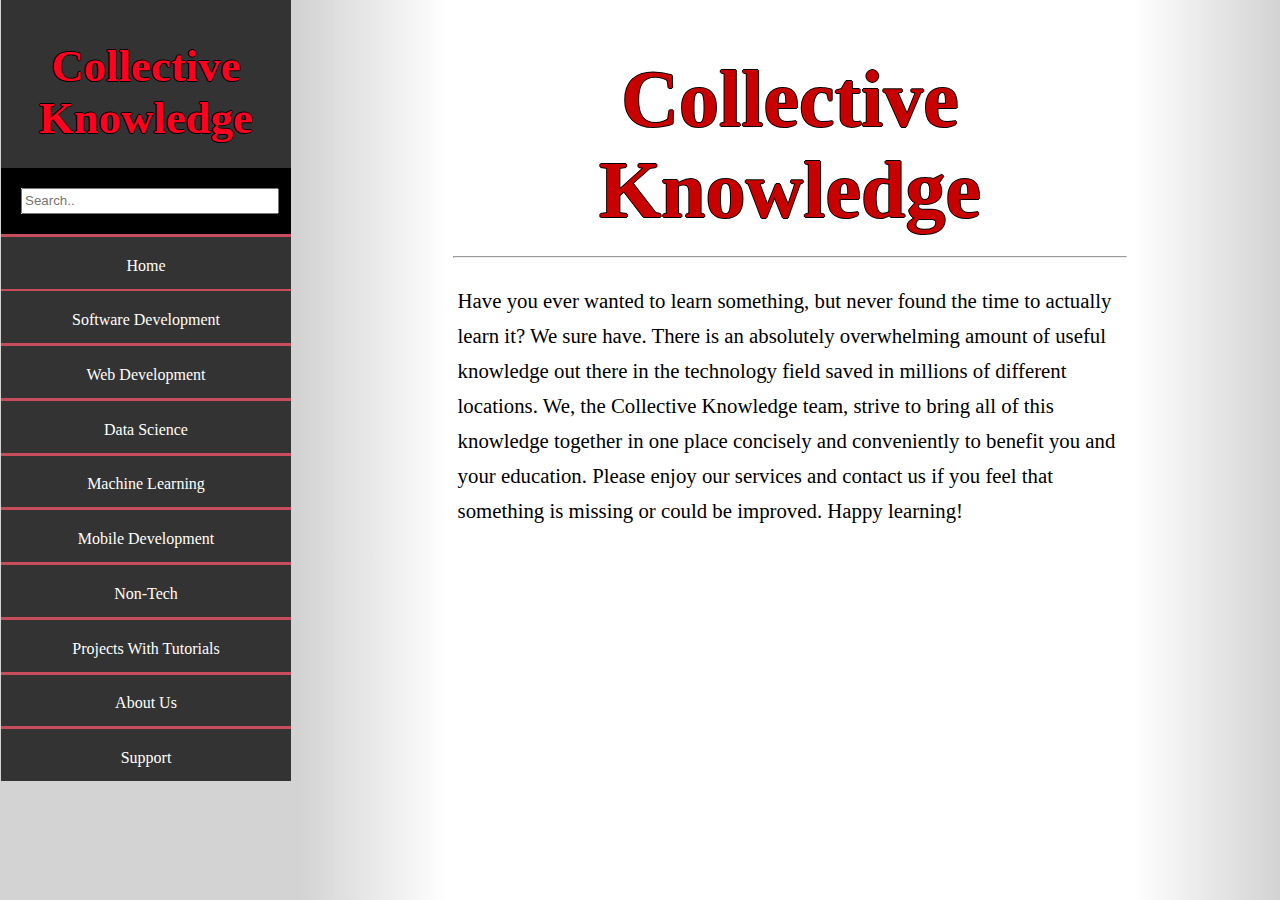
<file: CollectiveKnowledge/index.html>
<!DOCTYPE html>
<html>
<head>
<title>Collective Knowledge</title>
<meta name="description" content="Collective Knowledge is a learning platform for anyone who desires to be a well-rounded computer science student">
<meta charset="utf-8">
<meta name="viewport" content="width=device-width, initial-scale=1">
<meta http-equiv="Content-Type" content="text/html; charset=windows-1252">
<link rel='shortcut icon' href='favicon.ico' type='image/x-icon'>
<link rel="image_src" href="images/.jpg">
</head>

<frameset cols="300,*," frameborder="0" scrolling="yes">
  <frame src="menu.html">
  <frame class="mainFrame" src="main.html">
</frameset>

</html>
</file>
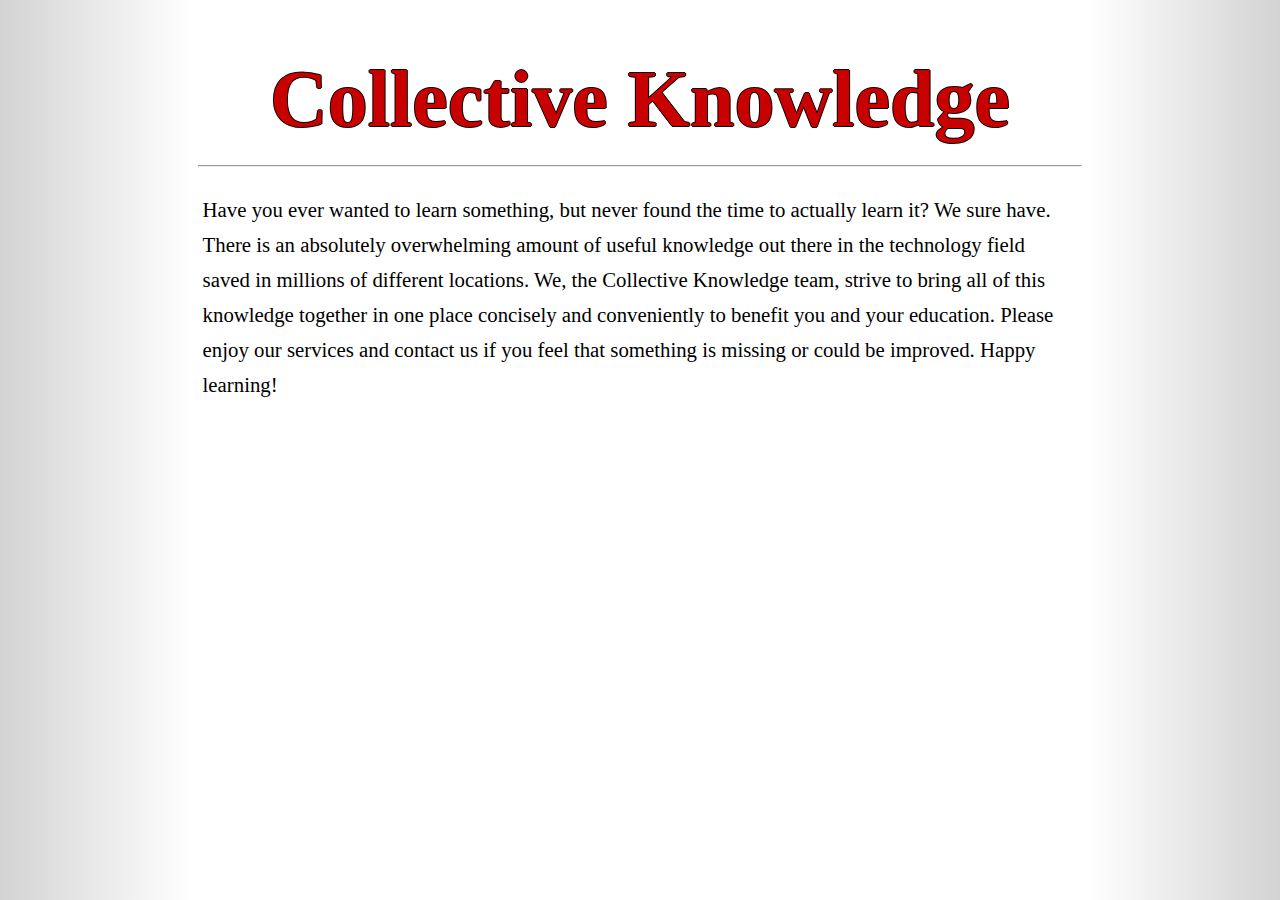
<file: main.html>
<!DOCTYPE html>
<html>
<style type="text/css">

body
{
    height: 100%;
    background-color: #f1f1f1;
    background-image: linear-gradient(to right, lightgrey 0%, #ffffff 15%, #ffffff 85%, lightgrey 100%);
}

.content
{
    margin-left: 15%;
    margin-right: 15%;
    width: 70%;
}

.header
{
    font-size: 5em;
    margin-bottom: 20px;
    text-align: center;
    color: #c90000;
    text-shadow: -1px 0 black, 0 1px black, 1px 0 black, 0 -1px black;
}

.headerText
{
    line-height: 35px;
    font-size: 1.3em;
    padding: 5px;
}

</style>



<div class="content">
    <h1 class="header">Collective Knowledge</h1>
    <hr>
    <p class="headerText">Have you ever wanted to learn something, but never found the time to actually learn it? We sure have. There is an absolutely overwhelming amount of useful knowledge out there in the technology field saved in millions of different locations. We, the Collective Knowledge team, strive to bring all of this knowledge together in one place concisely and conveniently to benefit you and your education. Please enjoy our services and contact us if you feel that something is missing or could be improved. Happy learning!</p>
</div>

</body>
</html>
</file>
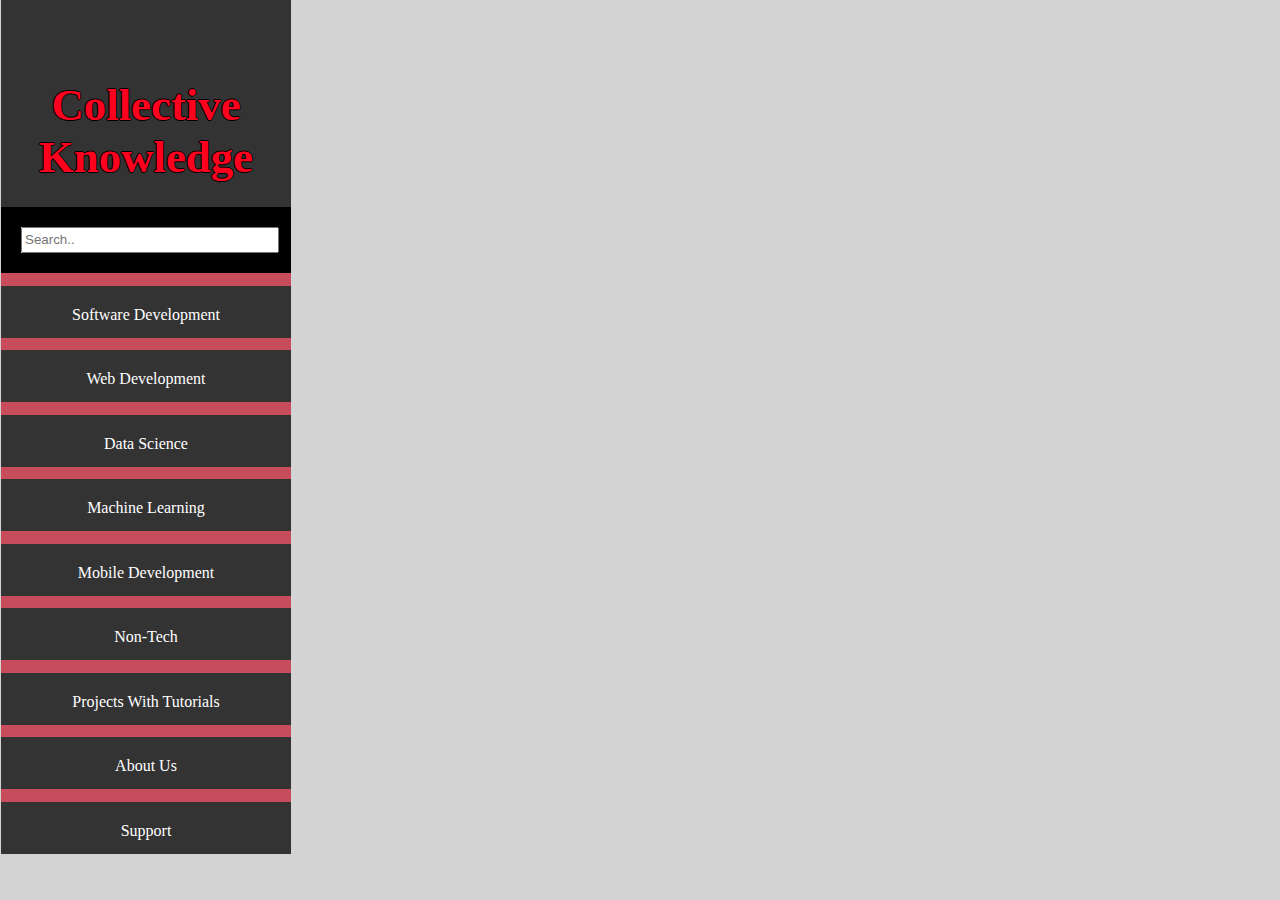
<file: menu.html>
<!DOCTYPE html>
<html>
<head>
</head>
<style type="text/css">

body
{
  background-color: lightgrey;
  margin-left: 1px;
  margin-right: 5px;
}

.the-title
{
text-align:center;
border-bottom:6px solid black;
background-color: #333;
padding-top:4%;
width:290px;
margin-top:-10px;
color: #ff001f;
text-shadow: -1px 0 black, 0 1px black, 1px 0 black, 0 -1px black;
font-size: 1.4em;
}

.search
{
margin-top: -12px;
border:20px solid black;
width:250px;
}

input
{
width:250px;
height:20px;
}

.nav
{
 padding-top:1%;
 width:290px;
 background-color: #c74d5c;
 text-align:center;
}

ul
{
    list-style-type: none;
    margin: 0;
    padding: 0;
    overflow: hidden;
    background-color: #333;
    position:relative;
    padding-top:2%;
}

li
{
    text-align:center;
}

li a
{
    display:inherit;
    color: white;
    padding: 14px 16px;
    text-decoration: none;
}

li a:hover
{
    background-color: #111;
}
</style>

<body>
<div class="the-title">
  <h1> Collective Knowledge </h1>
</div>

<div class="search">
  <form class="thebox"><input type="text" name="search" placeholder="Search..">
</div>

<div class="nav">
<ul>
  <li><a href="#home">Software Development</a></li>
</ul>
</div>

<div class="nav">
<ul>
  <li><a href="#home">Web Development</a></li>
</ul>
</div>

<div class="nav">
<ul>
  <li><a href="#home">Data Science</a></li>
</ul>
</div>

<div class="nav">
<ul>
  <li><a href="#home">Machine Learning</a></li>
</ul>
</div>

<div class="nav">
<ul>
  <li><a href="#home">Mobile Development</a></li>
</ul>
</div>

<div class="nav">
<ul>
  <li><a href="#home">Non-Tech</a></li>
</ul>
</div>

<div class="nav">
<ul>
  <li><a href="#home">Projects With Tutorials</a></li>
</ul>
</div>

<div class="nav">
<ul>
  <li><a href="#home">About Us</a></li>
</ul>
</div>

<div class="nav">
<ul>
  <li><a href="#home">Support</a></li>
</ul>
</div>

</body>
</html>
</file>
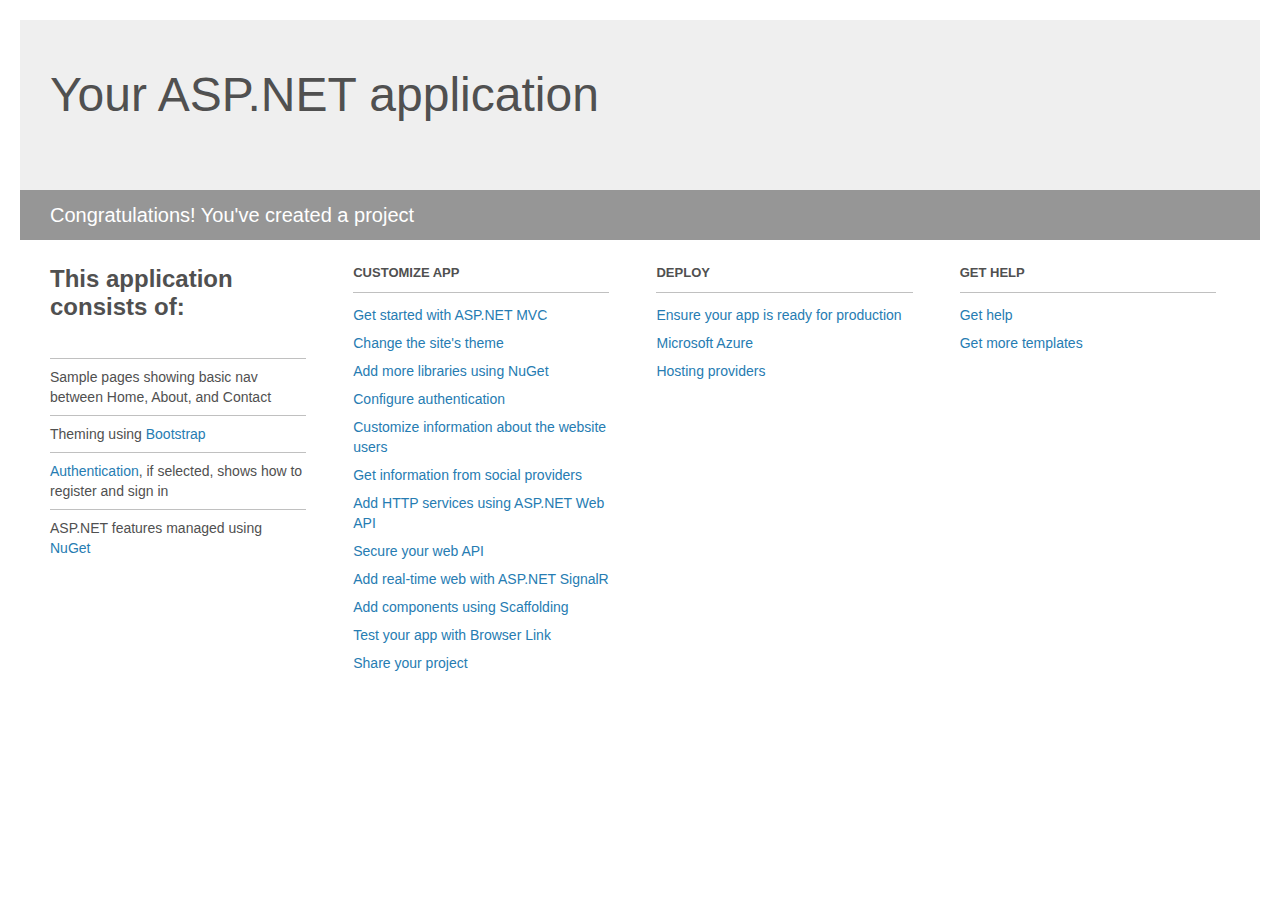
<file: KnowledgeBase/KnowledgeBase/Project_Readme.html>
﻿<!DOCTYPE html>
<html lang="en">
<head>
    <meta charset="utf-8" />
    <title>Your ASP.NET application</title>
    <style>
        body {
            background: #fff;
            color: #505050;
            font: 14px 'Segoe UI', tahoma, arial, helvetica, sans-serif;
            margin: 20px;
            padding: 0;
        }

        #header {
            background: #efefef;
            padding: 0;
        }

        h1 {
            font-size: 48px;
            font-weight: normal;
            margin: 0;
            padding: 0 30px;
            line-height: 150px;
        }

        p {
            font-size: 20px;
            color: #fff;
            background: #969696;
            padding: 0 30px;
            line-height: 50px;
        }

        #main {
            padding: 5px 30px;
        }

        .section {
            width: 21.7%;
            float: left;
            margin: 0 0 0 4%;
        }

            .section h2 {
                font-size: 13px;
                text-transform: uppercase;
                margin: 0;
                border-bottom: 1px solid silver;
                padding-bottom: 12px;
                margin-bottom: 8px;
            }

            .section.first {
                margin-left: 0;
            }

                .section.first h2 {
                    font-size: 24px;
                    text-transform: none;
                    margin-bottom: 25px;
                    border: none;
                }

                .section.first li {
                    border-top: 1px solid silver;
                    padding: 8px 0;
                }

            .section.last {
                margin-right: 0;
            }

        ul {
            list-style: none;
            padding: 0;
            margin: 0;
            line-height: 20px;
        }

        li {
            padding: 4px 0;
        }

        a {
            color: #267cb2;
            text-decoration: none;
        }

            a:hover {
                text-decoration: underline;
            }
    </style>
</head>
<body>

    <div id="header">
        <h1>Your ASP.NET application</h1>
        <p>Congratulations! You've created a project</p>
    </div>

    <div id="main">
        <div class="section first">
            <h2>This application consists of:</h2>
            <ul>
                <li>Sample pages showing basic nav between Home, About, and Contact</li>
                <li>Theming using <a href="http://go.microsoft.com/fwlink/?LinkID=615519">Bootstrap</a></li>
                <li><a href="http://go.microsoft.com/fwlink/?LinkID=615520">Authentication</a>, if selected, shows how to register and sign in</li>
                <li>ASP.NET features managed using <a href="http://go.microsoft.com/fwlink/?LinkID=320756">NuGet</a></li>
            </ul>
        </div>

        <div class="section">
            <h2>Customize app</h2>
            <ul>
                <li><a href="http://go.microsoft.com/fwlink/?LinkID=615541">Get started with ASP.NET MVC</a></li>
                <li><a href="http://go.microsoft.com/fwlink/?LinkID=615523">Change the site's theme</a></li>
                <li><a href="http://go.microsoft.com/fwlink/?LinkID=615524">Add more libraries using NuGet</a></li>
                <li><a href="http://go.microsoft.com/fwlink/?LinkID=615542">Configure authentication</a></li>
                <li><a href="http://go.microsoft.com/fwlink/?LinkID=615526">Customize information about the website users</a></li>
                <li><a href="http://go.microsoft.com/fwlink/?LinkID=615527">Get information from social providers</a></li>
                <li><a href="http://go.microsoft.com/fwlink/?LinkID=615528">Add HTTP services using ASP.NET Web API</a></li>
                <li><a href="http://go.microsoft.com/fwlink/?LinkID=615529">Secure your web API</a></li>
                <li><a href="http://go.microsoft.com/fwlink/?LinkID=615530">Add real-time web with ASP.NET SignalR</a></li>
                <li><a href="http://go.microsoft.com/fwlink/?LinkID=615531">Add components using Scaffolding</a></li>
                <li><a href="http://go.microsoft.com/fwlink/?LinkID=615532">Test your app with Browser Link</a></li>
                <li><a href="http://go.microsoft.com/fwlink/?LinkID=615533">Share your project</a></li>
            </ul>
        </div>

        <div class="section">
            <h2>Deploy</h2>
            <ul>
                <li><a href="http://go.microsoft.com/fwlink/?LinkID=615534">Ensure your app is ready for production</a></li>
                <li><a href="http://go.microsoft.com/fwlink/?LinkID=615535">Microsoft Azure</a></li>
                <li><a href="http://go.microsoft.com/fwlink/?LinkID=615536">Hosting providers</a></li>
            </ul>
        </div>

        <div class="section last">
            <h2>Get help</h2>
            <ul>
                <li><a href="http://go.microsoft.com/fwlink/?LinkID=615537">Get help</a></li>
                <li><a href="http://go.microsoft.com/fwlink/?LinkID=615538">Get more templates</a></li>
            </ul>
        </div>
    </div>

</body>
</html>
</file>
